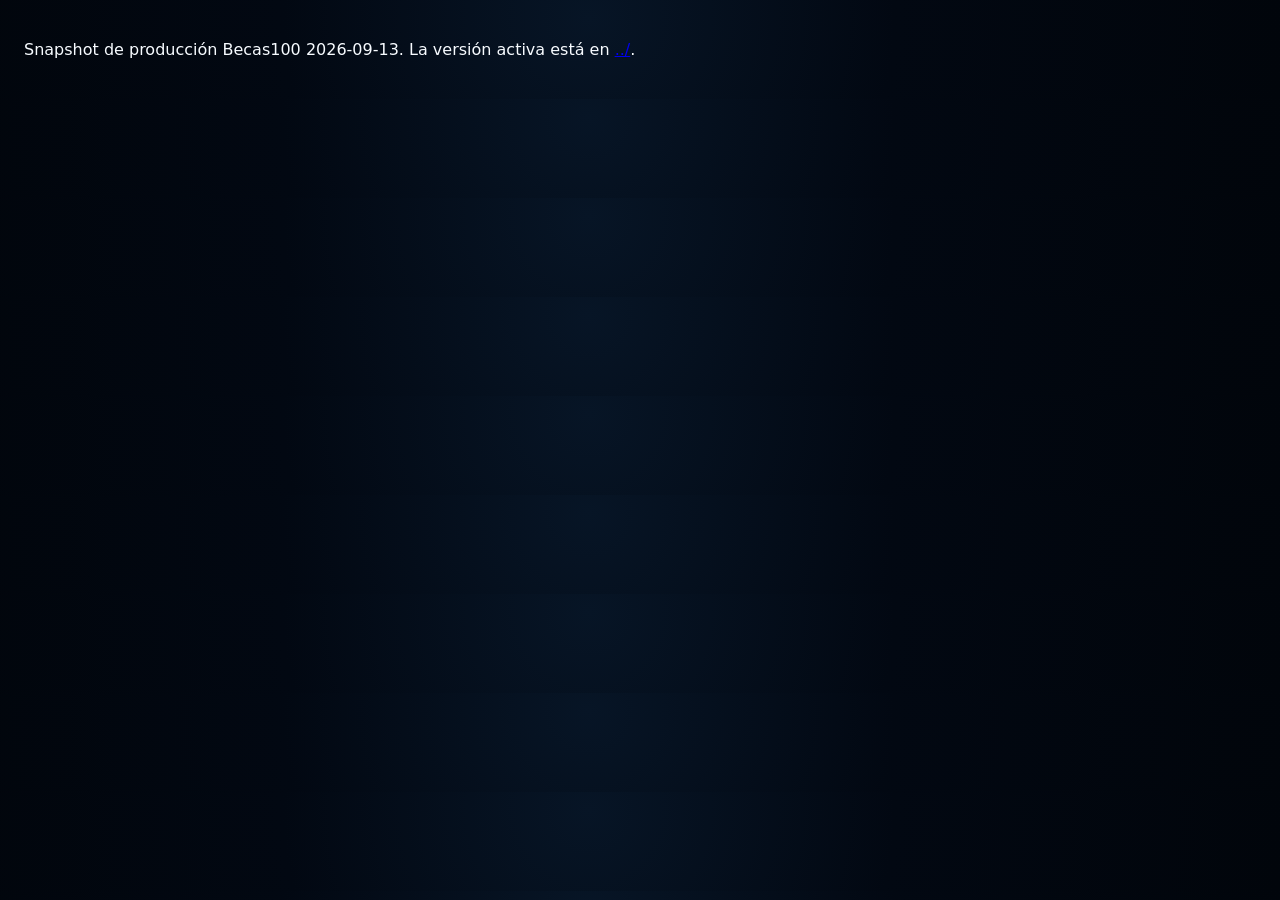
<file: becas100/backups/production-2026-09-13.html>
<!doctype html><html lang="es"><head><meta charset="utf-8"><meta name="viewport" content="width=device-width,initial-scale=1,viewport-fit=cover"><meta name="theme-color" content="#020812"><meta name="description" content="Becas100: becas 100% financiadas elegibles para Chile y Latinoamérica."><title>Becas100 · Becas 100% para Chile y Latinoamérica</title><link rel="preconnect" href="https://images.unsplash.com"><link rel="stylesheet" href="../styles.css?v=fast3"><link rel="stylesheet" href="../ux-fixes.css?v=cards1"><link rel="stylesheet" href="../variants.css?v=fast3"><link rel="stylesheet" href="../admin3-reference.css?v=fast3"><script src="../variants.js?v=fast3"></script></head><body><p style="font-family:system-ui;padding:24px">Snapshot de producción Becas100 2026-09-13. La versión activa está en <a href="../">../</a>.</p></body></html>
</file>
<file: becas100/styles.css>
:root{--bg:#020812;--bg2:#030b15;--panel:#071421;--panel2:#091a2a;--ink:#f7fbff;--muted:#8e9aae;--line:rgba(151,190,220,.16);--cyan:#22d9ff;--blue:#178cff;--green:#35f49a;--lime:#baff4d;--pink:#ff43c8;--purple:#8f5cff;--amber:#ffb12b;--shadow:0 28px 80px rgba(0,0,0,.42)}*{box-sizing:border-box}html{scroll-behavior:smooth}body{margin:0;background:radial-gradient(circle at 46% 18%,#071526 0,var(--bg) 44%,#01050b 100%);color:var(--ink);font-family:Inter,ui-sans-serif,-apple-system,BlinkMacSystemFont,"Segoe UI",sans-serif;overflow-x:hidden}.ambient{position:fixed;border-radius:50%;filter:blur(120px);pointer-events:none;opacity:.12;z-index:0}.ambient-a{width:540px;height:540px;right:-120px;top:-160px;background:var(--purple)}.ambient-b{width:460px;height:460px;left:-160px;bottom:4%;background:var(--cyan)}.grain{position:fixed;inset:0;pointer-events:none;z-index:1;opacity:.018;background-image:url("data:image/svg+xml,%3Csvg xmlns='http://www.w3.org/2000/svg' width='180' height='180'%3E%3Cfilter id='n'%3E%3CfeTurbulence type='fractalNoise' baseFrequency='.9' numOctaves='3'/%3E%3C/filter%3E%3Crect width='100%25' height='100%25' filter='url(%23n)'/%3E%3C/svg%3E")}.topbar,main,footer{position:relative;z-index:2}.topbar{height:78px;padding:0 30px;display:grid;grid-template-columns:1fr auto 1fr;align-items:center;border-bottom:1px solid rgba(255,255,255,.07);background:rgba(1,7,14,.86);backdrop-filter:blur(20px);position:sticky;top:0;z-index:50}.brand{display:flex;align-items:center;gap:11px;text-decoration:none;color:#fff}.brand-mark{width:42px;height:42px;border-radius:13px;display:grid;place-items:center;background:linear-gradient(135deg,var(--lime),var(--cyan),var(--purple));color:#04131b;font-weight:900;font-size:19px;box-shadow:0 0 34px rgba(34,217,255,.22)}.brand b{font-size:19px;letter-spacing:-.5px}.brand small{display:block;text-transform:uppercase;font-size:7px;letter-spacing:1.35px;color:#718197;margin-top:1px}.topbar nav{display:flex;gap:30px}.topbar nav a{position:relative;color:#aab4c6;text-decoration:none;font-size:12px;font-weight:650;padding:30px 0}.topbar nav a.active,.topbar nav a:hover{color:#fff}.topbar nav a.active:after{content:"";position:absolute;left:0;right:0;bottom:0;height:2px;background:linear-gradient(90deg,var(--cyan),var(--purple));box-shadow:0 0 18px var(--cyan)}.top-actions{justify-self:end;display:flex;align-items:center;gap:9px}.top-search{width:290px;height:42px;border-radius:999px;border:1px solid var(--line);display:flex;align-items:center;gap:8px;padding:0 14px;background:rgba(255,255,255,.035)}.top-search input{width:100%;min-width:0;border:0;background:transparent;color:#fff;outline:0;font:inherit;font-size:11px}.top-search input::placeholder{color:#6f7d93}.circle-action,.profile-button{height:42px;border:1px solid var(--line);background:rgba(255,255,255,.035);color:#fff;cursor:pointer}.circle-action{min-width:42px;border-radius:999px;padding:0 12px}.circle-action.active{background:rgba(255,67,200,.13);border-color:rgba(255,67,200,.38)}.profile-button{border-radius:999px;padding:0 17px;font-weight:750;background:linear-gradient(#07101a,#07101a) padding-box,linear-gradient(90deg,var(--purple),var(--cyan)) border-box;border:1px solid transparent}.experience{width:min(1560px,calc(100% - 42px));margin:26px auto 0;display:grid;grid-template-columns:290px minmax(0,1fr) 360px;gap:16px;align-items:start}.explorer-panel,.country-panel{border:1px solid var(--line);background:linear-gradient(180deg,rgba(7,22,36,.95),rgba(3,12,21,.93));border-radius:24px;box-shadow:var(--shadow);backdrop-filter:blur(18px)}.explorer-panel{padding:24px;min-height:720px}.eyebrow{text-transform:uppercase;color:var(--cyan);font-weight:900;font-size:10px;letter-spacing:1.55px;margin-bottom:13px}.explorer-panel h1{font-size:38px;line-height:1.03;letter-spacing:-1.8px;margin:0 0 18px}.explorer-panel h1 span{background:linear-gradient(90deg,#fff 0,var(--cyan) 75%);-webkit-background-clip:text;background-clip:text;color:transparent}.explorer-panel>p{margin:0 0 21px;color:#9aa6b9;font-size:13px;line-height:1.65}.search-box{height:48px;border:1px solid var(--line);background:rgba(255,255,255,.045);border-radius:14px;display:flex;align-items:center;gap:9px;padding:0 12px;margin-bottom:12px}.search-box span{color:var(--cyan);font-size:20px}.search-box input{width:100%;border:0;background:transparent;color:#fff;outline:0;font:inherit;font-size:12px}.search-box input::placeholder{color:#68778d}.filter-stack{display:grid;gap:4px}.filter-stack label{display:grid;grid-template-columns:1fr auto;align-items:center;padding:11px 10px;border-bottom:1px solid rgba(255,255,255,.055)}.filter-stack label>span{font-size:11px;color:#e4ebf5;font-weight:750}.filter-stack select{appearance:none;background:transparent;border:0;color:#9ca9bc;outline:0;font:inherit;font-size:11px;text-align:right;cursor:pointer}.filter-stack select option{background:#071421;color:#fff}.apply-filters,.clear-filters{width:100%;border:0;font:inherit;cursor:pointer;font-weight:850}.apply-filters{margin-top:14px;border-radius:14px;padding:12px;color:#04131b;background:linear-gradient(90deg,#39f2da,var(--cyan),var(--purple));box-shadow:0 12px 28px rgba(34,217,255,.14)}.clear-filters{background:transparent;color:#a0abbd;padding:10px}.sidebar-stats{margin-top:22px;display:grid;gap:12px}.sidebar-stats>div{display:grid;grid-template-columns:46px 1fr;align-items:center}.sidebar-stats strong{font-size:23px;letter-spacing:-.8px}.sidebar-stats span{font-size:10px;color:#8f9caf}.sidebar-stats .update-line{display:flex;gap:7px;color:var(--amber);font-size:11px}.explorer-panel blockquote{margin:28px 0 0;color:#8e9bb0;font-size:15px;line-height:1.45;font-style:italic}.map-column{min-width:0}.map-toolbar{height:36px;display:flex;align-items:center;justify-content:center;gap:7px;margin-bottom:9px}.status-chip{border:1px solid var(--line);background:rgba(4,14,24,.88);color:#9eabba;border-radius:999px;padding:8px 13px;font-size:10px;display:flex;gap:7px;align-items:center;cursor:pointer}.status-chip.active{color:#fff;border-color:rgba(53,244,154,.28);box-shadow:0 0 26px rgba(53,244,154,.07)}.status-chip i{width:7px;height:7px;border-radius:50%;display:inline-block}.status-chip .green{background:var(--green);box-shadow:0 0 10px var(--green)}.status-chip .purple{background:var(--purple);box-shadow:0 0 10px var(--purple)}.status-chip .blue{background:var(--blue);box-shadow:0 0 10px var(--blue)}.map-stage{height:585px;position:relative;overflow:hidden;border-radius:26px;border:1px solid rgba(255,255,255,.07);background:radial-gradient(circle at 52% 50%,rgba(10,45,68,.66),rgba(2,11,19,.94) 58%,#01070e 100%);box-shadow:inset 0 0 100px rgba(0,0,0,.4),0 22px 60px rgba(0,0,0,.22)}.map-world{position:absolute;inset:0;transform-origin:center;will-change:transform;cursor:grab;user-select:none}.map-world.dragging{cursor:grabbing}.world-svg,.route-layer{position:absolute;inset:0;width:100%;height:100%}.ocean-sphere{fill:rgba(6,23,36,.42)}.country-shape{stroke:rgba(87,176,220,.34);stroke-width:.55;vector-effect:non-scaling-stroke;transition:fill .2s ease,stroke .2s ease,opacity .2s ease;opacity:.88}.country-shape:hover{stroke:rgba(255,255,255,.72);opacity:1}.country-shape.known-country{cursor:pointer;stroke:rgba(119,244,255,.6)}.fallback-land path{fill:#17304b;stroke:rgba(87,176,220,.4);stroke-width:1}.region-glow{position:absolute;border-radius:50%;filter:blur(44px);mix-blend-mode:screen;opacity:.75;pointer-events:none}.glow-americas{left:4%;top:12%;width:32%;height:70%;background:radial-gradient(circle at 52% 28%,#0e83ff 0,rgba(14,131,255,.42) 34%,rgba(255,38,184,.24) 68%,transparent 80%)}.glow-europe{left:42%;top:9%;width:26%;height:39%;background:radial-gradient(circle,#21ff9a 0,rgba(33,255,154,.35) 38%,transparent 72%)}.glow-asia{right:8%;top:14%;width:34%;height:46%;background:radial-gradient(circle at 65% 45%,#ffb12b 0,rgba(255,177,43,.3) 40%,rgba(143,92,255,.13) 68%,transparent 78%)}.glow-africa{left:43%;top:43%;width:26%;height:44%;background:radial-gradient(circle,#ff7827 0,rgba(255,88,37,.25) 46%,transparent 76%)}.glow-oceania{right:3%;bottom:7%;width:25%;height:30%;background:radial-gradient(circle,#8f5cff 0,rgba(96,63,255,.34) 45%,transparent 74%)}.particles{position:absolute;inset:0;pointer-events:none}.particles i{position:absolute;width:3px;height:3px;border-radius:50%;background:var(--c);box-shadow:0 0 8px var(--c);opacity:.65;animation:particleFloat 10s ease-in-out infinite alternate}.route-layer{pointer-events:none}.travel-path{fill:none;stroke:var(--cyan);stroke-width:1.7;stroke-dasharray:7 8;opacity:.75;filter:drop-shadow(0 0 5px var(--cyan));animation:dash 7s linear infinite}.travel-plane{fill:#fff;filter:drop-shadow(0 0 8px var(--cyan))}.marker-layer{position:absolute;inset:0}.map-marker{position:absolute;transform:translate(-50%,-50%) scale(0);border:0;background:transparent;color:#fff;cursor:pointer;padding:0;z-index:6;animation:markerIn .45s cubic-bezier(.2,.8,.2,1) forwards}.marker-core{position:relative;width:24px;height:24px;border-radius:50%;display:grid;place-items:center;background:var(--marker-color);border:3px solid rgba(255,255,255,.92);box-shadow:0 0 0 8px color-mix(in srgb,var(--marker-color) 15%,transparent),0 0 32px var(--marker-color)}.marker-core i{width:5px;height:5px;border-radius:50%;background:#fff}.marker-core:after{content:"";position:absolute;inset:-9px;border:1px solid color-mix(in srgb,var(--marker-color) 45%,transparent);border-radius:50%;animation:ringPulse 2.2s ease-out infinite}.marker-card{position:absolute;left:30px;top:-19px;min-width:135px;text-align:left;border:1px solid color-mix(in srgb,var(--marker-color) 40%,transparent);background:rgba(3,13,23,.9);border-radius:13px;padding:9px 28px 9px 11px;backdrop-filter:blur(14px);box-shadow:0 16px 40px rgba(0,0,0,.3)}.marker-card b{font-size:11px;display:block}.marker-card small{font-size:9px;color:#8f9bae}.marker-card em{position:absolute;right:10px;top:50%;transform:translateY(-50%);font-style:normal;font-size:18px}.map-tools{position:absolute;right:14px;bottom:18px;display:grid;gap:7px;z-index:12}.map-tools button{width:38px;height:38px;border-radius:12px;border:1px solid var(--line);background:rgba(2,11,19,.9);color:#fff;font-size:19px;cursor:pointer}.map-attribution{position:absolute;left:12px;bottom:10px;font-size:8px;color:#52637a;z-index:12}.map-loading{position:absolute;inset:0;z-index:20;display:grid;place-items:center;align-content:center;gap:12px;background:rgba(2,8,18,.86);backdrop-filter:blur(10px)}.map-loading span{width:34px;height:34px;border:2px solid rgba(255,255,255,.1);border-top-color:var(--cyan);border-radius:50%;animation:spin 1s linear infinite}.map-loading p{margin:0;font-size:11px;color:#91a0b5}.map-loading[hidden]{display:none}.map-error{position:absolute;left:12px;top:12px;z-index:15;border:1px solid rgba(255,177,43,.28);background:rgba(50,31,7,.82);padding:8px 10px;border-radius:10px;color:#e8c37e;font-size:9px}.map-footer-stats{display:grid;grid-template-columns:repeat(4,1fr);gap:10px;padding:17px 8px 7px}.map-footer-stats div{display:grid;grid-template-columns:38px auto;grid-template-rows:auto auto;align-items:center}.map-footer-stats span{grid-row:1/3;font-size:24px}.map-footer-stats b{font-size:17px}.map-footer-stats small{font-size:9px;color:#7e8b9e}.country-panel{height:720px;overflow:hidden;position:relative}.panel-close{position:absolute;right:13px;top:13px;z-index:5;width:34px;height:34px;border-radius:50%;border:1px solid var(--line);background:rgba(0,0,0,.25);color:#fff;font-size:21px;cursor:pointer}.panel-empty{height:100%;display:grid;place-items:center;align-content:center;text-align:center;padding:36px;color:#7f8ca1}.panel-empty strong{margin-top:12px;font-size:15px;color:#dbe6f4}.panel-empty p{max-width:190px;font-size:12px;line-height:1.55}.empty-orb{width:170px;height:170px;border-radius:50%;background:radial-gradient(circle,rgba(34,217,255,.18),transparent 70%);animation:floaty 5s ease-in-out infinite}.country-cover{height:190px;position:relative;padding:23px;display:flex;align-items:flex-end;overflow:hidden;background:radial-gradient(circle at 77% 27%,color-mix(in srgb,var(--cover-color) 80%,white) 0,color-mix(in srgb,var(--cover-color) 40%,transparent) 22%,transparent 44%),linear-gradient(135deg,#15345c,#3b2866 52%,var(--cover-color))}.country-cover:before{content:"";position:absolute;inset:auto 0 0;height:64%;background:linear-gradient(180deg,transparent,rgba(1,7,14,.92))}.country-cover:after{content:"";position:absolute;right:18px;bottom:10px;width:120px;height:140px;opacity:.38;background:linear-gradient(90deg,transparent 8%,#020711 8% 12%,transparent 12% 20%,#020711 20% 24%,transparent 24% 32%,#020711 32% 36%,transparent 36% 43%,#020711 43% 51%,transparent 51% 58%,#020711 58% 65%,transparent 65%);clip-path:polygon(0 100%,0 55%,12% 55%,12% 45%,23% 45%,23% 30%,34% 30%,34% 13%,44% 13%,44% 0,55% 13%,55% 36%,68% 36%,68% 51%,80% 51%,80% 61%,100% 61%,100% 100%)}.cover-shine{position:absolute;inset:0;background:linear-gradient(115deg,rgba(255,255,255,.1),transparent 37%)}.country-title{position:relative;z-index:2;display:flex;align-items:center;gap:12px}.country-title>span{font-size:29px}.country-title h2{margin:0;font-size:25px}.country-title p{margin:4px 0 0;color:#d8e1ec;font-size:11px}.panel-tabs{display:flex;border-bottom:1px solid var(--line);padding:0 12px}.panel-tabs button{flex:1;background:transparent;border:0;border-bottom:2px solid transparent;color:#8592a6;padding:13px 5px;font-size:10px;cursor:pointer}.panel-tabs button.active{color:var(--cyan);border-color:var(--cyan)}.panel-list{max-height:430px;overflow:auto;padding:0 14px}.panel-item{position:relative;padding:15px 0;border-bottom:1px solid rgba(255,255,255,.07)}.panel-fav{position:absolute;right:0;top:13px;border:0;background:transparent;color:#c3cfdd;font-size:18px;cursor:pointer}.panel-item h4{padding-right:28px;margin:0;font-size:13px;line-height:1.35}.panel-item p{margin:6px 0 8px;color:#8794a7;font-size:10px}.panel-meta{display:grid;gap:5px;font-size:9px;color:#9ca8b9}.coverage-mini{color:#50e6ae}.panel-actions{display:flex;align-items:center;justify-content:space-between;margin-top:10px}.mini-status{font-size:9px;font-weight:850}.mini-status.open{color:var(--green)}.mini-status.upcoming{color:var(--amber)}.mini-status.closed{color:#768398}.panel-actions a{border-radius:999px;background:linear-gradient(90deg,#fff,var(--lime));color:#031017;text-decoration:none;font-size:9px;font-weight:900;padding:8px 10px}.panel-all{width:calc(100% - 28px);margin:12px 14px 15px;border:1px solid rgba(34,217,255,.5);border-radius:999px;padding:11px;background:rgba(14,91,156,.12);color:#fff;font-weight:800;cursor:pointer}.destinations{margin-top:6px}.section-line{display:flex;justify-content:space-between;align-items:end;margin-bottom:12px}.section-line h2{font-size:17px;margin:0}.section-line span{font-size:9px;color:#6f7e92}.destination-row{display:flex;gap:10px;overflow:auto;padding-bottom:8px;scroll-snap-type:x proximity}.destination{position:relative;min-width:190px;height:112px;display:grid;grid-template-columns:1fr auto;grid-template-rows:1fr auto;overflow:hidden;text-align:left;border-radius:17px;border:1px solid var(--line);background:linear-gradient(160deg,color-mix(in srgb,var(--country-color) 25%,#081625),#06101b 58%);color:#fff;cursor:pointer;scroll-snap-align:start}.destination-visual{grid-column:1/-1;position:relative;padding:14px;overflow:hidden}.destination-visual:after{content:"";position:absolute;width:130px;height:130px;border-radius:50%;right:-25px;top:-45px;background:radial-gradient(circle,var(--country-color),transparent 67%);opacity:.44;filter:blur(7px)}.destination-visual span{font-size:27px;position:relative;z-index:2}.destination-visual i{position:absolute;left:14px;right:14px;bottom:0;height:1px;background:linear-gradient(90deg,var(--country-color),transparent)}.destination-copy{padding:0 0 12px 14px}.destination-copy strong{display:block;font-size:12px}.destination-copy small{font-size:9px;color:#8795a7}.destination>b{align-self:end;margin:0 12px 12px 0;width:27px;height:27px;border-radius:50%;border:1px solid var(--line);display:grid;place-items:center}.catalog,.trust,footer{width:min(1220px,calc(100% - 42px));margin-left:auto;margin-right:auto}.catalog{padding-top:72px}.section-head{display:flex;justify-content:space-between;align-items:end;margin-bottom:18px}.section-head h2{margin:0;font-size:30px;letter-spacing:-1px}.section-head p{font-size:11px;color:#748296}.grid{display:grid;grid-template-columns:repeat(2,1fr);gap:14px}.card{background:linear-gradient(180deg,rgba(10,26,42,.88),rgba(5,15,26,.9));border:1px solid var(--line);border-radius:22px;padding:20px;display:flex;flex-direction:column;min-height:350px;transition:.24s ease}.card:hover{transform:translateY(-5px);border-color:rgba(34,217,255,.27);box-shadow:0 24px 60px rgba(0,0,0,.3)}.card-top{display:flex;justify-content:space-between}.category{font-size:9px;text-transform:uppercase;letter-spacing:.8px;color:#a7b1c1}.favorite{width:34px;height:34px;border-radius:50%;border:1px solid var(--line);background:rgba(255,255,255,.03);color:#afbbcb;font-size:18px;cursor:pointer}.favorite.active{color:#fff;background:rgba(255,67,200,.14)}.card-main{padding-top:22px}.card h3{margin:0 0 8px;font-size:23px;line-height:1.16}.institution{font-size:12px;color:#8592a5}.meta{display:flex;gap:6px;flex-wrap:wrap}.meta span{font-size:9px;border:1px solid var(--line);padding:5px 7px;border-radius:7px;color:#8592a5}.summary{font-size:12px;line-height:1.6;color:#8e9bad}.coverage{margin-top:auto;padding:11px;border-radius:12px;background:linear-gradient(90deg,rgba(186,255,77,.07),rgba(34,217,255,.06));border:1px solid rgba(186,255,77,.1);font-size:11px;color:#caff8e;font-weight:750}.card-bottom{display:flex;justify-content:space-between;align-items:center;padding-top:13px}.status{font-size:10px;font-weight:850}.status.open{color:var(--green)}.status.upcoming{color:var(--amber)}.status.closed{color:#738096}.apply{text-decoration:none;color:#071017;background:linear-gradient(90deg,#fff,var(--lime));padding:9px 11px;border-radius:999px;font-size:10px;font-weight:900}.trust{margin-top:76px;padding:46px 0;border-top:1px solid var(--line);border-bottom:1px solid var(--line);display:grid;grid-template-columns:.8fr 1.2fr;gap:36px}.trust h2{font-size:40px;letter-spacing:-1.5px;margin:0}.trust h2 span{background:linear-gradient(90deg,var(--cyan),var(--purple),var(--pink));-webkit-background-clip:text;background-clip:text;color:transparent}.trust>div>p{color:#8996a9}.trust-grid{display:grid;grid-template-columns:repeat(3,1fr);gap:10px}.trust-grid article{border:1px solid var(--line);background:rgba(255,255,255,.025);border-radius:16px;padding:16px}.trust-grid b{color:var(--lime);font-size:10px}.trust-grid strong{display:block;margin-top:20px;font-size:12px}.trust-grid p{font-size:10px;line-height:1.5;color:#7d899b}footer{margin-top:55px;padding:28px 0 40px;border-top:1px solid var(--line);display:flex;justify-content:space-between;color:#6f7d90;font-size:10px}footer strong{color:#fff}.empty{grid-column:1/-1;border:1px solid var(--line);border-radius:18px;padding:52px;text-align:center;color:#7e8b9e;display:grid;gap:8px}.empty.compact{min-width:240px;padding:24px}.empty.error strong{color:#fff}.empty.error button{justify-self:center;border:1px solid var(--line);background:#0a1927;color:#fff;border-radius:999px;padding:8px 13px;cursor:pointer}.skeleton-card{height:350px;border-radius:22px;border:1px solid var(--line);background:linear-gradient(90deg,rgba(255,255,255,.02),rgba(255,255,255,.07),rgba(255,255,255,.02));background-size:200% 100%;animation:skeleton 1.3s linear infinite}.profile-dialog{border:1px solid var(--line);border-radius:22px;background:#071421;color:#fff;padding:0;box-shadow:var(--shadow)}.profile-dialog::backdrop{background:rgba(0,0,0,.66);backdrop-filter:blur(8px)}.profile-dialog form{width:min(420px,88vw);padding:28px;display:grid;gap:14px}.profile-dialog h2{margin:0 0 8px}.profile-dialog label{display:grid;gap:6px;font-size:11px;color:#9ba8bb}.profile-dialog input,.profile-dialog select{border:1px solid var(--line);background:#04101b;color:#fff;border-radius:12px;padding:11px}.profile-dialog form>button:last-child{border:0;border-radius:12px;padding:11px;background:linear-gradient(90deg,var(--cyan),var(--purple));font-weight:850}.dialog-close{position:absolute;right:14px;top:14px;border:0;background:transparent;color:#fff;font-size:22px}.mobile-filter-button{display:none}@keyframes markerIn{to{transform:translate(-50%,-50%) scale(1)}}@keyframes ringPulse{0%{transform:scale(.72);opacity:.8}100%{transform:scale(1.25);opacity:0}}@keyframes particleFloat{to{transform:translate3d(8px,-14px,0);opacity:.18}}@keyframes floaty{50%{transform:translateY(-12px)}}@keyframes dash{to{stroke-dashoffset:-100}}@keyframes spin{to{transform:rotate(360deg)}}@keyframes skeleton{to{background-position:-200% 0}}body.low-glow .region-glow,body.low-glow .ambient{opacity:.05}body.low-glow .particles{display:none}@media(prefers-reduced-motion:reduce){*,*:before,*:after{animation:none!important;transition:none!important;scroll-behavior:auto!important}}@media(max-width:1180px){.experience{grid-template-columns:260px minmax(0,1fr)}.country-panel{position:fixed;z-index:70;right:16px;top:94px;width:360px;height:calc(100vh - 110px);transform:translateX(calc(100% + 32px));transition:transform .3s ease}.country-panel.open{transform:translateX(0)}.top-search{display:none}}@media(max-width:820px){.topbar{height:68px;padding:0 16px;grid-template-columns:1fr auto}.topbar nav{display:none}.profile-button{display:none}.experience{width:100%;display:block;margin-top:12px}.explorer-panel{position:fixed;z-index:80;left:10px;right:10px;bottom:10px;min-height:0;max-height:78vh;overflow:auto;transform:translateY(calc(100% + 24px));transition:transform .3s ease;padding:20px}.explorer-panel.mobile-open{transform:translateY(0)}.explorer-panel h1{font-size:28px}.map-column{padding:0 10px}.map-stage{height:64vh;min-height:480px;border-radius:22px}.map-toolbar{justify-content:flex-start;overflow:auto;padding:0 10px}.map-footer-stats{grid-template-columns:repeat(2,1fr);gap:12px}.destination-row{padding-left:0}.country-panel{left:10px;right:10px;top:auto;bottom:10px;width:auto;height:min(72vh,650px);transform:translateY(calc(100% + 24px));border-radius:24px}.country-panel.open{transform:translateY(0)}.mobile-filter-button{display:block;position:fixed;z-index:60;left:18px;bottom:18px;border:0;border-radius:999px;padding:12px 16px;background:linear-gradient(90deg,var(--cyan),var(--purple));color:#04131b;font-weight:900;box-shadow:0 12px 34px rgba(34,217,255,.22)}.catalog,.trust,footer{width:calc(100% - 28px)}.catalog{padding-top:48px}.grid{grid-template-columns:1fr}.trust{grid-template-columns:1fr}.trust-grid{grid-template-columns:1fr}.section-head{align-items:flex-start}.section-head p{display:none}.map-marker .marker-card{min-width:112px}.top-actions{gap:6px}.circle-action:first-of-type{display:none}}@media(max-width:520px){.brand small{display:none}.topbar{padding:0 12px}.circle-action{padding:0 10px}.map-stage{height:68vh}.map-footer-stats{padding:12px 4px}.map-footer-stats div{grid-template-columns:32px auto}.map-footer-stats span{font-size:20px}.map-footer-stats b{font-size:15px}.destination{min-width:170px}.country-cover{height:155px}.panel-tabs button{font-size:9px;padding:11px 3px}}
</file>
<file: becas100/ux-fixes.css>
.compact-marker .marker-card{min-width:0;width:auto;max-width:155px;display:flex;align-items:center;gap:7px;padding:7px 24px 7px 9px;white-space:nowrap;opacity:.92;transform:translateY(0);transition:transform .18s ease,opacity .18s ease,box-shadow .18s ease}.compact-marker .marker-card b{font-size:10px;max-width:105px;overflow:hidden;text-overflow:ellipsis}.compact-marker .marker-card small{font-size:9px;min-width:16px;text-align:center;border-radius:99px;background:rgba(255,255,255,.08);padding:2px 5px}.compact-marker:hover,.compact-marker:focus-visible,.compact-marker.selected{z-index:30}.compact-marker:hover .marker-card,.compact-marker:focus-visible .marker-card,.compact-marker.selected .marker-card{opacity:1;transform:translateY(-3px);box-shadow:0 18px 50px rgba(0,0,0,.55),0 0 0 1px color-mix(in srgb,var(--marker-color) 38%,transparent)}.compact-marker.selected .marker-core{box-shadow:0 0 0 11px color-mix(in srgb,var(--marker-color) 18%,transparent),0 0 42px var(--marker-color)}.marker-layer{pointer-events:none}.map-marker{pointer-events:auto}.country-panel.open{border-color:rgba(34,217,255,.28);box-shadow:0 28px 80px rgba(0,0,0,.48),0 0 45px rgba(34,217,255,.06)}.panel-empty[hidden],.panel-content[hidden]{display:none!important}.panel-content{height:100%;display:flex;flex-direction:column;min-height:0}.country-cover{flex:0 0 190px}.panel-tabs{flex:0 0 auto}.panel-list{flex:1 1 auto;min-height:0;max-height:none;overflow:auto;scroll-behavior:smooth}.panel-all{flex:0 0 auto}.scholarship-detail{position:relative}.scholarship-detail .mini-status{display:inline-flex;margin-bottom:10px}.panel-apply{display:flex!important;align-items:center;justify-content:center;width:100%;min-height:44px;margin-top:14px;border-radius:12px;text-decoration:none!important;font-weight:850!important;color:#031019!important;background:linear-gradient(90deg,#3af0d6,#22d9ff,#9a65ff);box-shadow:0 10px 28px rgba(34,217,255,.14);transition:transform .18s ease,box-shadow .18s ease}.panel-apply:hover,.panel-apply:focus-visible{transform:translateY(-2px);box-shadow:0 15px 36px rgba(34,217,255,.23)}.panel-fav{position:absolute;right:0;top:0}.map-world{transition:transform .28s cubic-bezier(.2,.75,.2,1);cursor:default}.map-stage{cursor:default;touch-action:pan-y;overscroll-behavior:contain}.map-stage.is-zoomed{cursor:grab;touch-action:none}.map-stage.is-dragging{cursor:grabbing}.map-stage.is-dragging .map-world{transition:none}.map-stage:focus-within{border-color:rgba(34,217,255,.22)}.map-tools button{transition:transform .15s ease,background .15s ease}.map-tools button:hover,.map-tools button:focus-visible{transform:scale(1.05);background:rgba(11,30,45,.98)}.meta .country-chip{display:inline-flex;align-items:center;gap:5px;color:#dfe9f6;border-color:rgba(255,255,255,.16);background:rgba(255,255,255,.035)}.meta .language-chip{display:inline-flex;align-items:center;color:#6fe8ff;border-color:rgba(34,217,255,.28);background:rgba(34,217,255,.08);font-weight:750}.panel-language-chip{display:inline-flex!important;width:max-content;align-items:center;padding:5px 8px;border-radius:8px;border:1px solid rgba(34,217,255,.26);background:rgba(34,217,255,.075);color:#69e5ff!important;font-weight:750}.card .meta{row-gap:7px}.card .meta span{transition:border-color .16s ease,background .16s ease}.card:hover .meta .country-chip{border-color:rgba(255,255,255,.25)}.card:hover .meta .language-chip{border-color:rgba(34,217,255,.42);background:rgba(34,217,255,.11)}@media(max-width:900px){.map-stage{height:min(68vh,590px)}.compact-marker .marker-card{display:none}.compact-marker.selected .marker-card,.compact-marker:focus-visible .marker-card{display:flex;left:22px;top:-18px}.marker-core{width:30px;height:30px}.country-panel.open{max-height:72vh;overflow:hidden}.panel-content{height:100%}.country-cover{flex-basis:155px}.panel-apply{min-height:50px}.map-tools button{width:44px;height:44px}}@media(prefers-reduced-motion:reduce){.map-world,.compact-marker .marker-card,.panel-apply,.map-tools button{transition:none!important}}
</file>
<file: becas100/variants.css>
/* Shared white foundation */
body.variant-white{--bg:#f7f9fc;--panel:#fff;--panel2:#f7f9fc;--ink:#0b1730;--muted:#66738a;--line:rgba(18,54,92,.12);background:#f7f9fc!important;color:#0b1730}body.variant-white .ambient,body.variant-white .grain{opacity:.04}body.variant-white .topbar{background:rgba(255,255,255,.96);border-color:#e7edf5;box-shadow:0 10px 35px rgba(31,55,85,.05)}body.variant-white .topbar a,body.variant-white .topbar b,body.variant-white nav a,body.variant-white .profile-button{color:#12213a}body.variant-white .brand small{color:#8b97a7}body.variant-white .top-search,body.variant-white .circle-action,body.variant-white .profile-button{background:#f7f9fc;border-color:#e1e8f1;color:#17243b}body.variant-white .explorer-panel,body.variant-white .map-stage,body.variant-white .country-panel,body.variant-white .card,body.variant-white .trust article{background:#fff;border-color:#dfe8f2;box-shadow:0 18px 50px rgba(42,69,101,.08)}body.variant-white .explorer-panel h1,body.variant-white .section-head h2,body.variant-white .card h3,body.variant-white .country-panel h2,body.variant-white .destinations h2{color:#101c32}body.variant-white .explorer-panel p,body.variant-white .card p,body.variant-white .sidebar-stats span,body.variant-white .section-line span{color:#6a7890}body.variant-white .search-box,body.variant-white .filter-stack select{background:#f7f9fc;border-color:#dfe7f0;color:#18263d}body.variant-white .clear-filters{color:#526078}body.variant-white .map-stage{background:linear-gradient(180deg,#fbfdff,#f4f8fc)}body.variant-white .world-svg{filter:saturate(.58) brightness(1.35)}body.variant-white .map-toolbar .status-chip{background:#fff;border-color:#dfe7f0;color:#44526a;box-shadow:0 5px 16px rgba(40,64,94,.05)}body.variant-white .map-footer-stats b{color:#15223a}body.variant-white .country-panel{color:#17243b}body.variant-white .panel-tabs{background:#fff;border-color:#e5ebf3}body.variant-white .panel-tabs button{color:#637188}body.variant-white .scholarship-detail{border-color:#e5ebf3}body.variant-white footer{color:#6b7890;border-color:#e3e9f1}body.variant-white .card .meta span{background:#f7f9fc;border-color:#dfe7f0;color:#55647b}body.variant-white .coverage{background:#f1fbf6;border-color:#cfeede;color:#24724c}body.variant-white .destination{background:#fff!important;border-color:#dfe7f0!important;color:#15223a!important;box-shadow:0 12px 30px rgba(31,55,85,.07)}

/* ADMIN 2 — top-left reference */
body.variant-admin2{--cyan:#1677ff;--purple:#775dff;--green:#23c98b;--lime:#b7ff4a}body.variant-admin2 main{max-width:1540px;margin:auto}body.variant-admin2 .experience{grid-template-columns:260px minmax(0,1fr) 330px;gap:16px;padding-top:18px}body.variant-admin2 .explorer-panel{border-radius:18px;padding:22px}body.variant-admin2 .explorer-panel h1{font-size:31px;line-height:1.02}body.variant-admin2 .map-stage{border-radius:20px;min-height:560px}body.variant-admin2 .country-panel{border-radius:18px}body.variant-admin2 .map-toolbar{justify-content:flex-start;padding-left:8px}body.variant-admin2 .destination-row{gap:10px}body.variant-admin2 .destination{min-width:150px;border-radius:14px!important}body.variant-admin2 .brand-mark{background:linear-gradient(135deg,#2be0c8,#3d75ff)}

/* ADMIN 3 — top-right reference */
body.variant-admin3{--cyan:#1778ff;--purple:#8b5cf6;--green:#18c78a;--lime:#a7ff61;background:linear-gradient(180deg,#fff 0,#f6f9fd 100%)!important}body.variant-admin3 main{max-width:1500px;margin:auto}.v3-hero{margin:22px auto 8px;padding:8px 12px 18px;display:grid;grid-template-columns:1.05fr .95fr;gap:28px;align-items:center}.v3-copy>span{text-transform:uppercase;letter-spacing:.12em;font-size:11px;font-weight:800;color:#4589e8}.v3-copy h1{font-size:58px;line-height:.95;letter-spacing:-3px;margin:10px 0 16px;color:#0c1d38}.v3-copy h1 em{font-style:normal;background:linear-gradient(90deg,#1778ff,#24cfe5);-webkit-background-clip:text;color:transparent}.v3-copy p{font-size:17px;color:#69778d}.v3-stats{display:flex;gap:34px;margin-top:22px}.v3-stats b{font-size:23px;color:#13223a;display:flex;flex-direction:column}.v3-stats small{font-size:10px;font-weight:600;color:#8994a5;margin-top:2px}.v3-collage{position:relative;height:210px}.v3-collage article{position:absolute;width:150px;height:170px;border-radius:22px;display:flex;flex-direction:column;justify-content:flex-end;padding:16px;color:#fff;box-shadow:0 20px 45px rgba(55,84,130,.16);background:linear-gradient(160deg,#9dc8ff,#426fa7)}.v3-collage article i{font-style:normal;font-size:25px}.v3-collage .jp{left:40px;top:16px;transform:rotate(-8deg);background:linear-gradient(160deg,#b8d8ff,#e08a9b)}.v3-collage .uk{left:175px;top:34px;z-index:2;background:linear-gradient(160deg,#a9c3e9,#426a93)}.v3-collage .es{left:300px;top:8px;transform:rotate(8deg);background:linear-gradient(160deg,#f0cf8b,#b07147)}.v3-collage>small{position:absolute;right:20px;bottom:15px;color:#6f7d90;font-style:italic;transform:rotate(-6deg)}.v3-filterbar{grid-column:1/-1;display:grid;grid-template-columns:1.5fr .7fr .7fr .7fr 54px;gap:10px;margin-top:16px}.v3-filterbar .variant-proxy,.v3-filterbar button{height:46px;border:1px solid #e0e7f0;background:#fff;border-radius:12px;padding:0 14px;color:#31425c}.v3-filterbar button{background:#1778ff;color:#fff;border:0;font-size:20px}.variant-admin3 .experience{grid-template-columns:minmax(0,1fr) 310px;grid-template-areas:'map panel';gap:20px;padding-top:0}.variant-admin3 .explorer-panel{display:none}.variant-admin3 .map-column{grid-area:map}.variant-admin3 .country-panel{grid-area:panel;border-radius:18px}.variant-admin3 .map-stage{min-height:430px;border-radius:18px}.variant-admin3 .map-footer-stats{margin-top:10px}.variant-admin3 .destinations{margin-top:12px}.variant-admin3 .destination{min-width:145px}

/* ADMIN 4 — bottom-left reference */
body.variant-admin4{--cyan:#2379ff;--purple:#6c5cff;--green:#21bf83}.variant-admin4 .topbar{margin-left:188px;height:72px}.variant-admin4 .topbar .brand,.variant-admin4 .topbar nav{display:none}.variant-admin4 main{padding-left:188px;max-width:1600px;margin:auto}.variant-admin4 .experience{grid-template-columns:minmax(0,1fr) 320px;grid-template-areas:'map panel';gap:18px;padding-top:18px}.variant-admin4 .explorer-panel{display:none}.variant-admin4 .map-column{grid-area:map}.variant-admin4 .country-panel{grid-area:panel}.variant-admin4 .map-stage{min-height:560px;border-radius:18px}.v4-rail{position:fixed;left:0;top:0;bottom:0;width:188px;background:#fff;border-right:1px solid #e8edf4;z-index:100;padding:20px 16px;display:flex;flex-direction:column}.v4-brand{display:flex;align-items:center;gap:8px;color:#13223a;text-decoration:none}.v4-brand span{width:34px;height:34px;border-radius:9px;display:grid;place-items:center;background:linear-gradient(135deg,#2edfc7,#357aff);color:#071a31;font-weight:900}.v4-rail nav{display:grid;gap:7px;margin-top:48px}.v4-rail nav a{display:flex;gap:10px;align-items:center;padding:12px;border-radius:10px;text-decoration:none;color:#627087;font-size:13px}.v4-rail nav a.active{background:#eaf2ff;color:#176fff}.v4-promo{margin-top:auto;background:linear-gradient(180deg,#f6f9fd,#edf5ff);border-radius:16px;padding:16px;color:#18263e}.v4-promo strong{font-size:18px;line-height:1.05;display:block}.v4-promo p{font-size:11px;color:#6e7b8d}.v4-promo p b{color:#22a979}.v4-promo div{height:80px;border-radius:12px;margin-top:10px;background:linear-gradient(135deg,#acd4e9,#d9edc7);display:grid;place-items:center;font-size:32px}.variant-admin4 .catalog,.variant-admin4 .trust,.variant-admin4 footer{margin-left:188px}.variant-admin4 .destination{min-width:140px}

/* ADMIN 5 — bottom-right reference */
body.variant-admin5{--cyan:#176dff;--purple:#7557f5;--green:#20c789;--lime:#b6ff58}.variant-admin5 main{max-width:1510px;margin:auto}.variant-admin5 .experience{grid-template-columns:235px minmax(0,1fr) 315px;gap:22px;padding-top:24px}.variant-admin5 .explorer-panel{background:transparent;border:0;box-shadow:none;padding:0}.variant-admin5 .explorer-panel h1{font-family:Georgia,'Times New Roman',serif;font-weight:500;font-size:50px;line-height:.98;letter-spacing:-2.2px;margin:12px 0 16px}.variant-admin5 .explorer-panel h1 span{color:#111d33}.variant-admin5 .explorer-panel .eyebrow{color:#8792a2;font-size:10px}.variant-admin5 .search-box{display:none}.variant-admin5 .filter-stack{margin-top:24px}.variant-admin5 .filter-stack label{border-bottom:1px solid #e5ebf2;padding:10px 0}.variant-admin5 .filter-stack select{background:transparent;border:0;text-align:right;padding-right:2px}.variant-admin5 .apply-filters{background:#10233b;color:#fff}.variant-admin5 .map-stage{border-radius:50%;aspect-ratio:1.48/1;min-height:0;overflow:hidden;box-shadow:0 35px 90px rgba(51,101,170,.12);background:radial-gradient(circle,#fff 0,#f7fbff 62%,#edf3f8 100%)}.variant-admin5 .map-world{border-radius:50%}.variant-admin5 .country-panel{border-radius:18px}.variant-admin5 .destination{min-width:132px;border-radius:13px!important}.variant-admin5 .map-footer-stats{padding:10px 0}.variant-admin5 blockquote{margin-top:25px;font-size:12px;color:#6b788a}

@media(max-width:1000px){.v3-hero{grid-template-columns:1fr}.v3-collage{display:none}.v3-filterbar{grid-template-columns:1fr 1fr}.variant-admin4 .topbar{margin-left:0}.variant-admin4 main,.variant-admin4 .catalog,.variant-admin4 .trust,.variant-admin4 footer{padding-left:0;margin-left:0}.v4-rail{display:none}body.variant-admin2 .experience,body.variant-admin3 .experience,body.variant-admin4 .experience,body.variant-admin5 .experience{grid-template-columns:1fr;grid-template-areas:none}.variant-admin5 .map-stage{border-radius:24px;aspect-ratio:auto}.variant-admin3 .country-panel,.variant-admin4 .country-panel{grid-area:auto}}
</file>
<file: becas100/admin3-reference.css>
/* Admin3 — faithful rebuild of the supplied top-right reference */
body.variant-admin3{background:#fff!important;color:#10213d}.variant-admin3 .ambient,.variant-admin3 .grain{display:none}.variant-admin3 .topbar{height:72px;padding:0 54px;background:#fff;border-bottom:1px solid #e9eef5;box-shadow:none}.variant-admin3 .brand-mark{width:34px;height:34px;border-radius:9px}.variant-admin3 .brand small{font-size:7px;letter-spacing:.18em}.variant-admin3 nav{gap:30px}.variant-admin3 nav a{font-size:13px}.variant-admin3 .top-search{width:360px;height:38px;background:#f7f9fc;border:1px solid #edf1f6}.variant-admin3 .circle-action,.variant-admin3 .profile-button{height:38px;background:#fff;border:1px solid #e6ebf2}.variant-admin3 main{max-width:none;margin:0;padding:0 64px 70px}
.variant-admin3 .v3-hero{max-width:1450px;margin:0 auto;padding:38px 0 22px;display:grid;grid-template-columns:1.05fr .95fr;gap:40px;align-items:start;border:0}.variant-admin3 .v3-copy{padding-top:8px}.variant-admin3 .v3-copy>span{font-size:11px;font-weight:800;letter-spacing:.13em;color:#568ce6}.variant-admin3 .v3-copy h1{font-size:62px;line-height:.96;letter-spacing:-3.6px;margin:12px 0 16px;max-width:650px;color:#0f203d}.variant-admin3 .v3-copy h1 em{font-style:normal;color:#1999f4;background:none;-webkit-text-fill-color:initial}.variant-admin3 .v3-copy p{font-size:18px;color:#65748b;margin:0}.variant-admin3 .v3-stats{display:flex;gap:48px;margin-top:36px}.variant-admin3 .v3-stats b{display:grid;grid-template-columns:auto 1fr;column-gap:10px;align-items:center;font-size:0}.variant-admin3 .v3-stats b::before{display:grid;place-items:center;width:44px;height:44px;border:2px solid #2684ff;border-radius:50%;font-size:22px;color:#2684ff}.variant-admin3 .v3-stats b:nth-child(1)::before{content:'◎'}.variant-admin3 .v3-stats b:nth-child(2)::before{content:'⌖'}.variant-admin3 .v3-stats b:nth-child(3)::before{content:'♙'}.variant-admin3 .v3-stats strong{font-size:26px;line-height:1;color:#11213d}.variant-admin3 .v3-stats small{grid-column:2;font-size:10px;color:#6f7d91;margin-top:4px;text-transform:none}.variant-admin3 .v3-collage{height:250px;position:relative;margin-top:2px}.variant-admin3 .v3-collage .photo{position:absolute;width:205px;height:160px;border-radius:24px;background-size:cover!important;background-position:center!important;padding:0;overflow:hidden;border:5px solid #fff;box-shadow:0 18px 45px rgba(41,78,125,.18);transition:background-image .35s ease}.variant-admin3 .v3-collage .photo span{position:absolute;left:14px;bottom:12px;background:#fff;border-radius:10px;padding:6px 9px;font-size:20px;box-shadow:0 7px 20px rgba(0,0,0,.15)}.variant-admin3 .v3-collage .jp{left:34px;top:18px;transform:rotate(-7deg);background:linear-gradient(145deg,#d7e8ff,#f3d6df)}.variant-admin3 .v3-collage .uk{left:195px;top:58px;z-index:2;transform:rotate(-2deg);background:linear-gradient(145deg,#d6e6fb,#aac5e8)}.variant-admin3 .v3-collage .es{left:345px;top:4px;transform:rotate(8deg);background:linear-gradient(145deg,#f4dfad,#d7b27d)}.variant-admin3 .v3-collage>small{right:8px;bottom:38px;font-size:14px;line-height:1.55;color:#6881a7;transform:rotate(-9deg);font-style:italic}.variant-admin3 .v3-line{position:absolute;right:12px;bottom:2px;width:170px;height:55px;border-bottom:3px solid #368dff;border-radius:50%;transform:rotate(-8deg)}
.variant-admin3 .v3-filterbar{grid-column:1/-1;display:grid;grid-template-columns:1.5fr .52fr .52fr .75fr 56px;gap:12px;margin-top:26px}.variant-admin3 .v3-filterbar .variant-proxy,.variant-admin3 .v3-filterbar button{height:48px;border:1px solid #dde6f0;background:#fff;border-radius:12px;padding:0 16px;color:#31425c;font-size:13px;box-shadow:none}.variant-admin3 .v3-filterbar input{background:#f9fbfd}.variant-admin3 .v3-filterbar button{background:#1478ff;color:#fff;border:0;font-size:22px;border-radius:13px}
.variant-admin3 .experience{max-width:1450px;margin:0 auto;display:grid;grid-template-columns:minmax(0,1fr) 330px;grid-template-areas:'map panel';gap:24px;padding:16px 0 0}.variant-admin3 .explorer-panel{display:none!important}.variant-admin3 .map-column{grid-area:map}.variant-admin3 .country-panel{grid-area:panel;align-self:start;border:1px solid #e2e8f0;border-radius:18px;background:#fff;box-shadow:0 16px 40px rgba(47,78,114,.08);max-height:560px;overflow:hidden}.variant-admin3 .map-toolbar{justify-content:flex-start;gap:8px;margin:0 0 16px}.variant-admin3 .map-toolbar .status-chip{height:36px;padding:0 16px;border-radius:10px;background:#fff;color:#65738a;border:1px solid #dfe7f0}.variant-admin3 .map-toolbar .status-chip.active{background:#1578ff;color:#fff;border-color:#1578ff}.variant-admin3 .map-toolbar .status-chip.active i{box-shadow:none}.variant-admin3 .map-stage{min-height:480px;border:0;border-radius:0;background:#fff;box-shadow:none;overflow:visible}.variant-admin3 .map-stage::before{content:'';position:absolute;inset:28px 12px 18px;background-image:radial-gradient(circle,#b9d9ff 1.25px,transparent 1.25px);background-size:7px 7px;opacity:.55;mask-image:linear-gradient(90deg,transparent 2%,#000 13%,#000 87%,transparent 98%);pointer-events:none}.variant-admin3 .region-glow{display:none}.variant-admin3 .world-svg{opacity:.18;filter:none}.variant-admin3 .country-shape{fill:#dceeff!important;stroke:#c3dcf7!important;stroke-width:.65}.variant-admin3 .known-country{fill:#d9f2e7!important}.variant-admin3 .route-layer{opacity:.9}.variant-admin3 .travel-path{stroke:#55a8ff!important;stroke-width:2!important;stroke-dasharray:5 6}.variant-admin3 .particles{display:none}.variant-admin3 .compact-marker .marker-card{background:#fff!important;color:#24334d!important;border-color:#e2e8f0!important;box-shadow:0 8px 22px rgba(49,76,112,.12)!important}.variant-admin3 .compact-marker .marker-card b{color:#24334d!important}.variant-admin3 .compact-marker .marker-card small{background:#eef3f8!important;color:#53627a!important}.variant-admin3 .map-attribution{color:#94a1b3}.variant-admin3 .map-tools button{background:#fff;color:#21324c;border:1px solid #dfe7f0;box-shadow:0 7px 18px rgba(55,79,108,.08)}.variant-admin3 .map-footer-stats{display:none}.variant-admin3 .destinations{display:none}
.variant-admin3 .country-cover{height:160px!important;flex-basis:160px!important;background-size:cover!important;background-position:center!important;border-radius:0}.variant-admin3 .country-title{background:linear-gradient(0deg,rgba(7,19,37,.7),transparent);padding:22px 18px 16px}.variant-admin3 .country-title h2,.variant-admin3 .country-title p{color:#fff!important}.variant-admin3 .panel-tabs{height:48px;background:#fff;border-bottom:1px solid #e7edf4}.variant-admin3 .panel-tabs button{font-size:10px;color:#718097}.variant-admin3 .panel-tabs button.active{color:#176fff}.variant-admin3 .panel-list{padding:10px 14px}.variant-admin3 .scholarship-detail{padding:12px 0;border-bottom:1px solid #e9eef4}.variant-admin3 .scholarship-detail h4{font-size:14px;color:#15233b;margin:7px 28px 5px 0}.variant-admin3 .scholarship-detail p{font-size:11px;color:#708097}.variant-admin3 .panel-meta{gap:3px}.variant-admin3 .panel-meta span{font-size:10px;color:#718097}.variant-admin3 .panel-apply{min-height:40px;background:#1778ff!important;color:#fff!important;border-radius:10px;font-size:12px;box-shadow:none}.variant-admin3 .panel-all{margin:0 14px 14px;background:#fff;color:#176fff;border:1px solid #bed5f7;border-radius:10px;min-height:40px}.variant-admin3 .panel-empty{min-height:420px;color:#66758d}.variant-admin3 .catalog{max-width:1450px;margin:36px auto 0}.variant-admin3 .trust{max-width:1450px;margin:60px auto 0}
@media(max-width:1100px){.variant-admin3 main{padding:0 24px 60px}.variant-admin3 .v3-hero{grid-template-columns:1fr}.variant-admin3 .v3-collage{display:none}.variant-admin3 .v3-copy h1{font-size:48px}.variant-admin3 .v3-filterbar{grid-template-columns:1fr 1fr}.variant-admin3 .experience{grid-template-columns:1fr}.variant-admin3 .country-panel{grid-area:auto;max-height:none}.variant-admin3 .map-stage{min-height:420px}}
</file>
